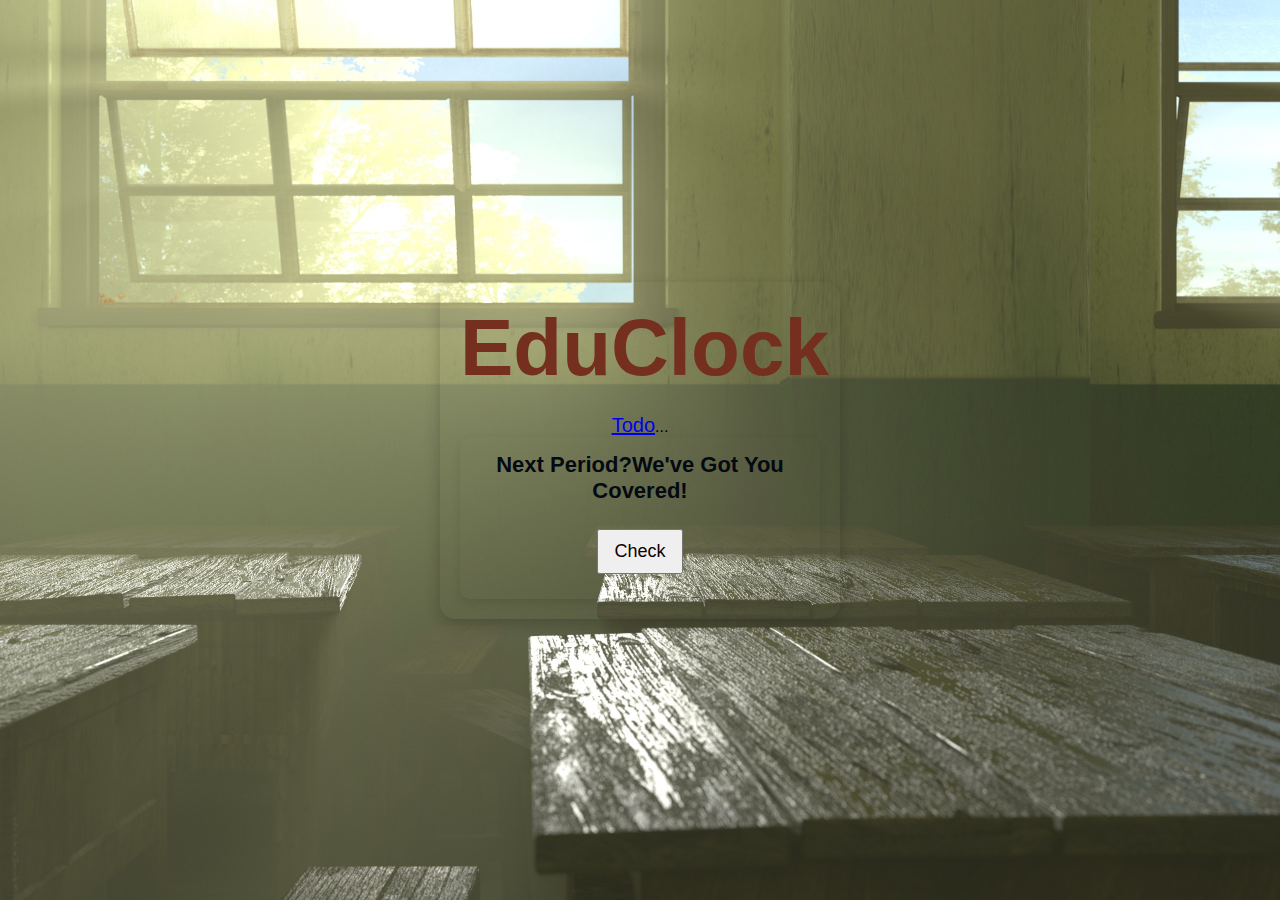
<file: index.html>
<!DOCTYPE html>
<html lang="en">
<head>
    <meta charset="UTF-8">
    <meta name="viewport" content="width=device-width, initial-scale=1.0">
    <title>Next Period Reminder</title>
    <link rel="stylesheet" href="styles.css">
</head>
<body>

    <div class="container">
        <h1> EduClock</h1>
        <p><a href="Todo.html" style="font-size:20px;">Todo</a>...</p>
        <div class="card">
            <h2 id="currentClass">Next Period?We've Got You Covered!</h2>
            <p id="nextClass"></p>
            <div class="countdown">
                <button id="testButton">Check</button>
            </div>
        </div>
    </div>

    <script src="script.js"></script>

</body>
</html>
</file>
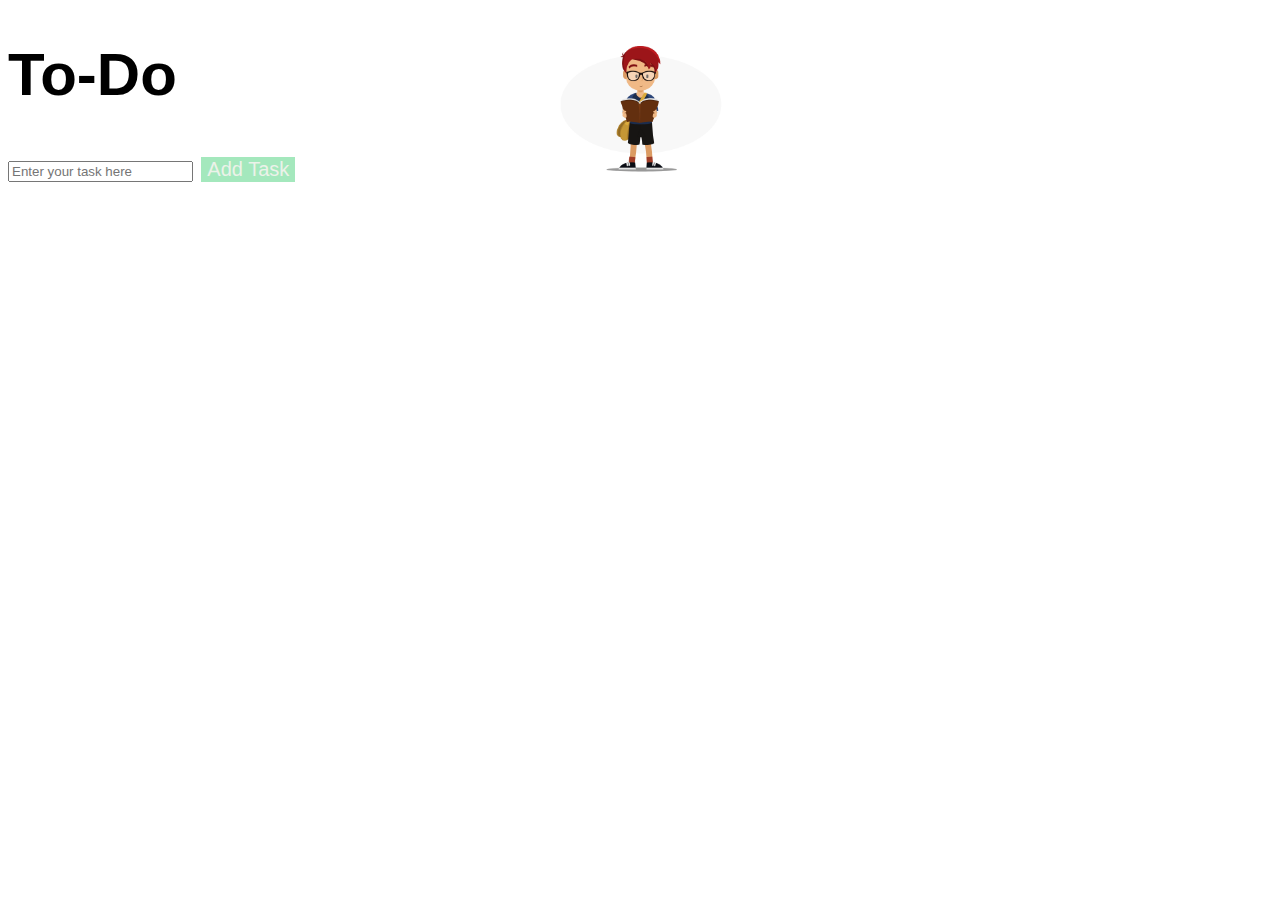
<file: Todo.html>
<!DOCTYPE html>
<html lang="en">
<head>
    <meta charset="UTF-8">
    <meta name="viewport" content="width=device-width, initial-scale=1.0">
    <title>To-Do</title>
    <style>

        body {
            font-size:30px;
            font-family: Arial, sans-serif; 
            background-image:url("boy2.gif");
            background-size:contain;
            background-repeat: no-repeat;
            background-position:center;
    
    

        }
        #todo-list {
            margin-top: 10px;
        }
        
        li {
            padding: 20px;
            margin: 20px ;
            font-size:30px;
            background-color:none;
            list-style-type: none;
        }
        button {
            font-size:23px;
            background-color: rgb(164, 232, 189);
            font-size:20px;
            color: rgb(236, 242, 233);
            border: none;
            cursor: pointer;
        }
    </style>
</head>
<body>

    <h1>To-Do</h1>
    
    <input type="text" id="task-input" placeholder="Enter your task here">
    <button onclick="addTask()">Add Task</button>

    <ul id="todo-list"></ul>

    <script>
        function addTask() {
            const taskInput = document.getElementById('task-input');
            const taskText = taskInput.value.trim();
            
            if (taskText === '') {
                alert('Please enter a task!');
                return;
            }

            const li = document.createElement('li');
            li.textContent = taskText;

            
            const removeButton = document.createElement('button');
            removeButton.textContent = 'Remove';
            removeButton.onclick = function() {
                li.remove();
            };

            li.appendChild(removeButton);

            
            const todoList = document.getElementById('todo-list');
            todoList.appendChild(li);

            
            taskInput.value = '';
        }
    </script>

</body>
</html>
</file>
<file: styles.css>
*{
    margin: 0;
    padding: 0;
    box-sizing: border-box;
    font-family: 'Poppins', sans-serif;
}

body {
    background: linear-gradient(to right, #b4d1ec, #e2ebec);
    background-image:url("background2.jpg");
    background-size:cover;
    background-position:center;
    display: flex;
    justify-content: center;
    align-items: center;
    height: 100vh;
    text-align: center;
}

.container {
    background:none(34, 231, 97);
    padding: 20px;
    border-radius: 15px;
    box-shadow: 0px 5px 15px rgba(0, 0, 0, 0.2);
    max-width: 400px;
    width: 100%;
}

h1 {
    font-size: 80px;
    color: #752f1e;
    margin-bottom: 20px;
}

.card {
    background:none;
    padding: 15px;
    border-radius: 10px;
    box-shadow: 0px 4px 10px rgba(0, 0, 0, 0.1);
}

h2 {
    color: #040a11;
    font-size: 22px;
}

button {
    padding:10px 15px;
    cursor:pointer;
    font-size: 18px;
    color: #100101;
    
}
button:hover{
    background:/2980b9;
}

.countdown {
    margin-top: 15px;
    padding: 10px;
    background:none;
    color: rgb(44, 120, 56);
    font-size: 20px;
    border-radius: 5px;
    font-weight: bold;
}
</file>
